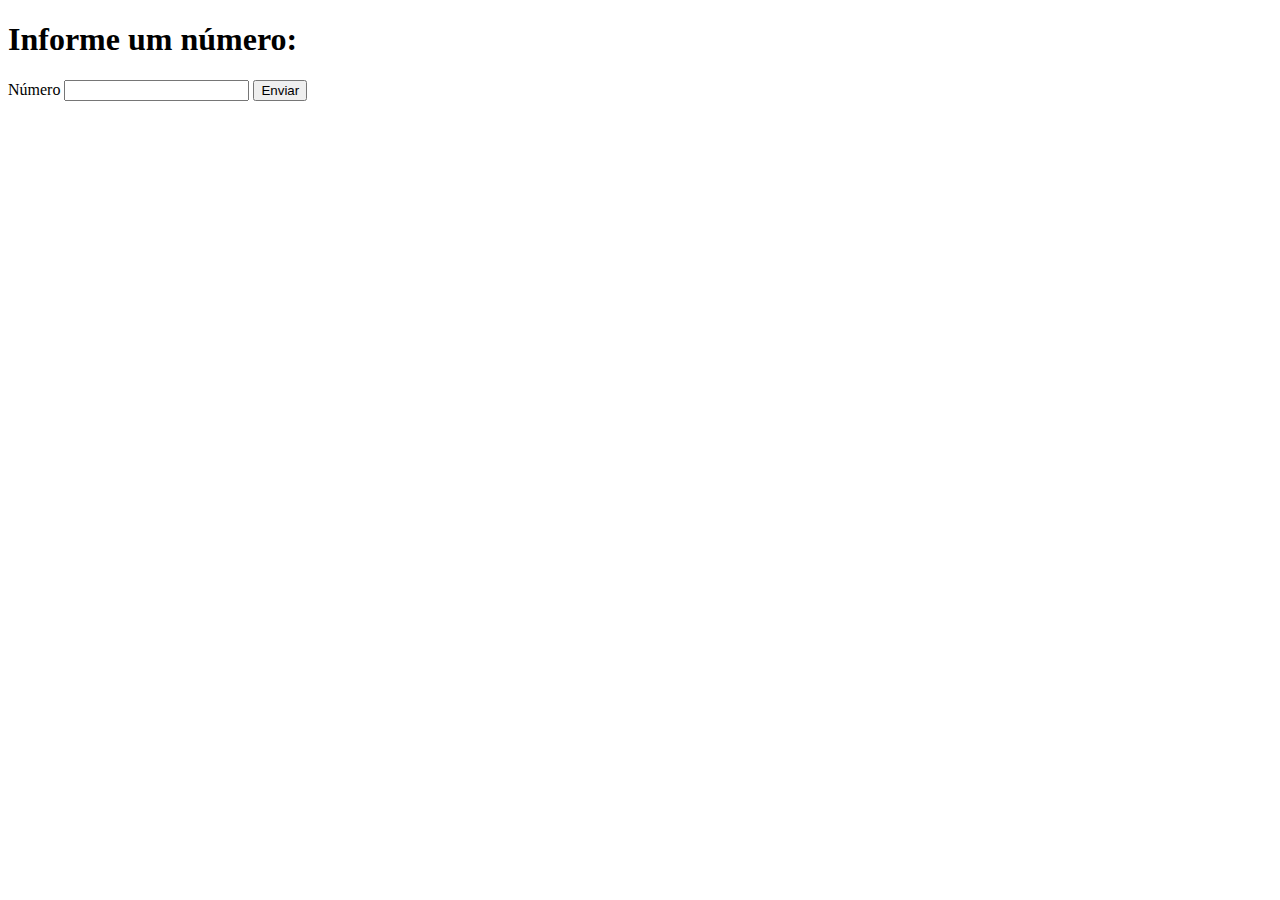
<file: exercícios/desafio01 - antecessor e sucessor/index.html>
<!DOCTYPE html>
<html lang="pt-br">

<head>
    <meta charset="UTF-8">
    <meta name="viewport" content="width=device-width, initial-scale=1.0">
    <title>Desafio antecessor e sucessor</title>
</head>

<body>
    <h1>Informe um número:</h1>
    <form action="resposta.php" method="get">
        <label for="num">Número</label>
        <input type="text" name="num" id="inum">
        <input type="submit" value="Enviar">
    </form>
    
    

</body>

</html>
</file>
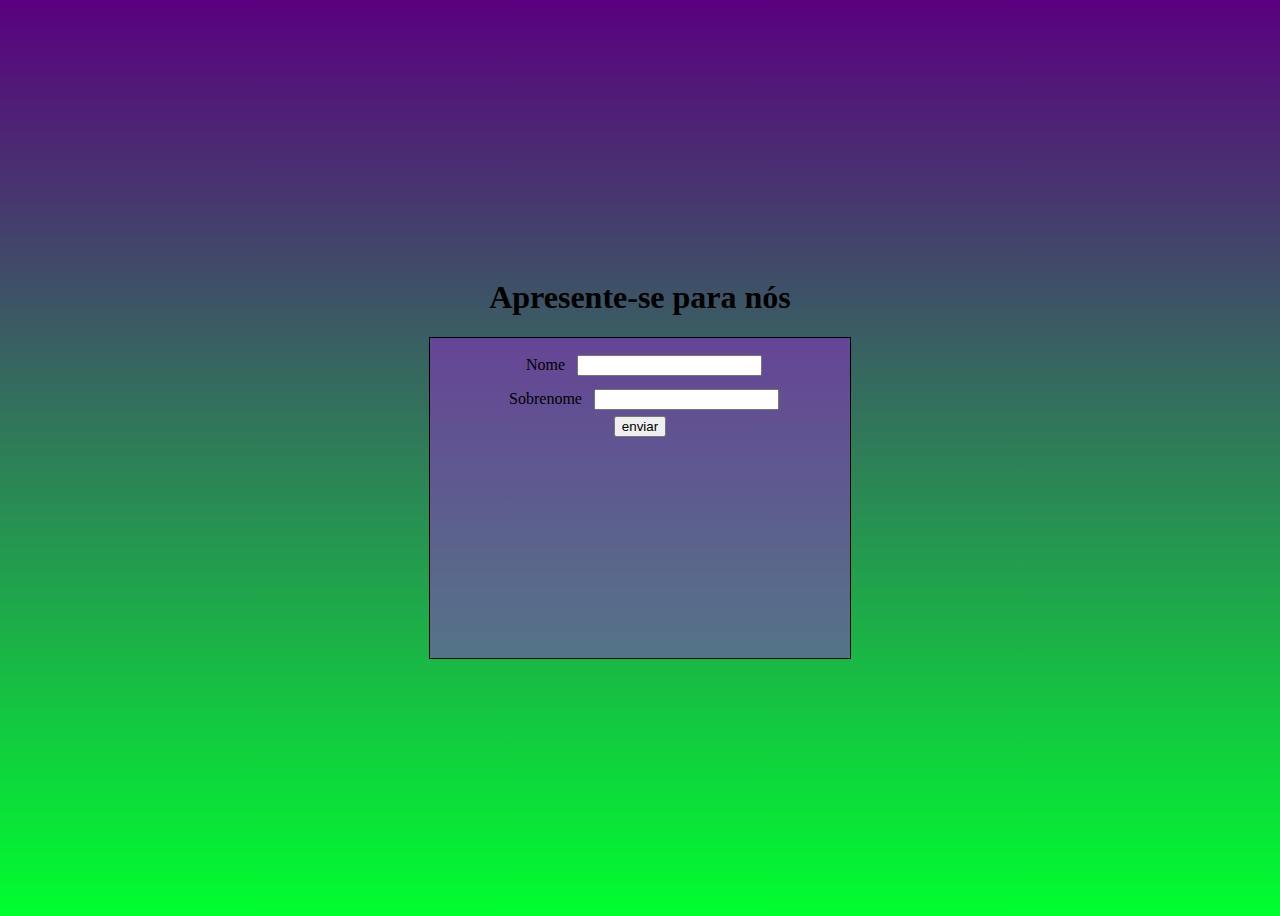
<file: exercícios/ex002/index.html>
<!DOCTYPE html>
<html lang="pt-br">
<head>
    <meta charset="UTF-8">
    <meta name="viewport" content="width=device-width, initial-scale=1.0">
    <title>Interação com formulários</title>
    <link rel="stylesheet" href="style.css">
</head>
<body>
    <header>
        <h1>Apresente-se para nós</h1>
    </header>
    <section id="form">
        <form action="cad.php" method="get">
            <label for="nome">Nome</label>
            <input type="text" name="nome" id="idnome"><br>

            <label for="snome">Sobrenome</label>
            <input type="text" name="snome" id="idsnome"><br>
            <input type="submit" value="enviar">
        </form>
    </section>
</body>
</html>
</file>
<file: exercícios/ex002/style.css>
@charset "UTF-8";

body {
    height: 100vh;
    display: flex;
    flex-flow: column wrap;
    align-items: center;
    justify-content: center;
    background-image: linear-gradient(rgb(90, 0, 128), rgb(0, 255, 47));
    background-repeat: no-repeat;
    background-size: cover;



}

section#form {
    height: 300px;
    width: 400px;
    border: 1px solid black;
    text-align: center;
    background-color: antiquewhite;
    padding: 10px;
    background-color: rgba(153, 40, 210, 0.471);

}

label {
    padding: 8px;
    display: inline-block;
}
</file>
